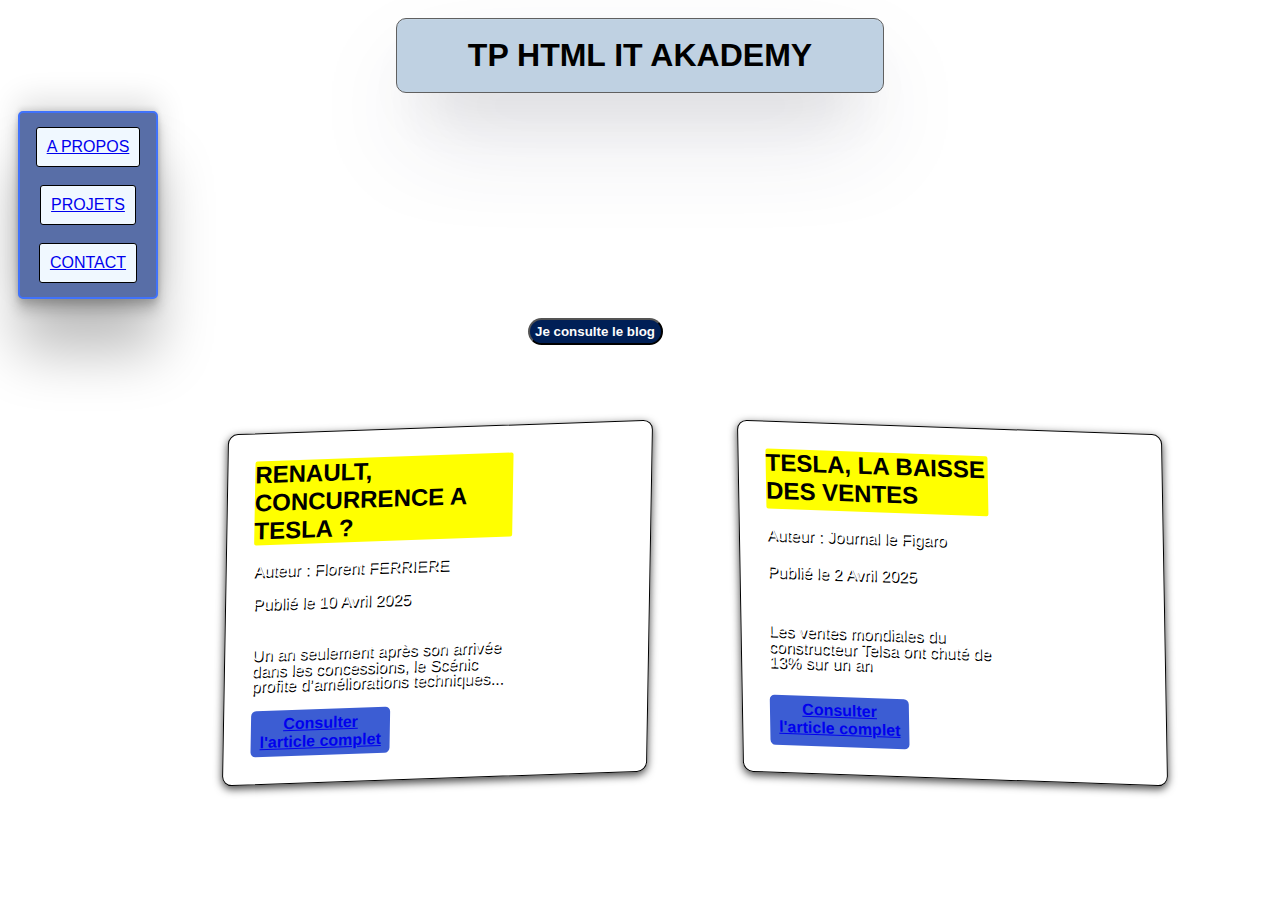
<file: index.html>
<!DOCTYPE html>
<html lang="en">
  <head>
    <title>TP TEST</title>
    <meta charset="UTF-8" />
    <meta name="viewport" content="width=device-width, initial-scale=1" />
    <link href="style.css" rel="stylesheet" />
  </head>

  <body>
    <div class="header">
      <h1>TP HTML IT AKADEMY</h1>
    </div>

    <div class="sidebar">
      <a href="#">A propos</a>
      <a href="#">Projets</a>
      <a href="contact.html">Contact</a>
    </div>

    <div class="cta-button">
      <button type="button" class="btn-top">Je consulte le blog</button>
    </div>

    <section class="articles">
      <article class="article1">
        <h2>RENAULT, CONCURRENCE A TESLA ?</h2>
        <p>Auteur : Florent FERRIERE</p>
        <p>Publié le 10 Avril 2025</p>
        <br />
        <p>
          Un an seulement après son arrivée dans les concessions, le Scénic
          profite d’améliorations techniques...
        </p>
        <br />
        <a href="article1.html"> Consulter l'article complet</a>
      </article>

      <article class="article2">
        <h2>TESLA, LA BAISSE DES VENTES</h2>
        <p>Auteur : Journal le Figaro</p>
        <p>Publié le 2 Avril 2025</p>
        <br />
        <p>
          Les ventes mondiales du constructeur Telsa ont chuté de 13% sur un an
        </p>
        <br />
        <a href="article2.html"> Consulter l'article complet</a>
      </article>
    </section>
  </body>
</html>
</file>
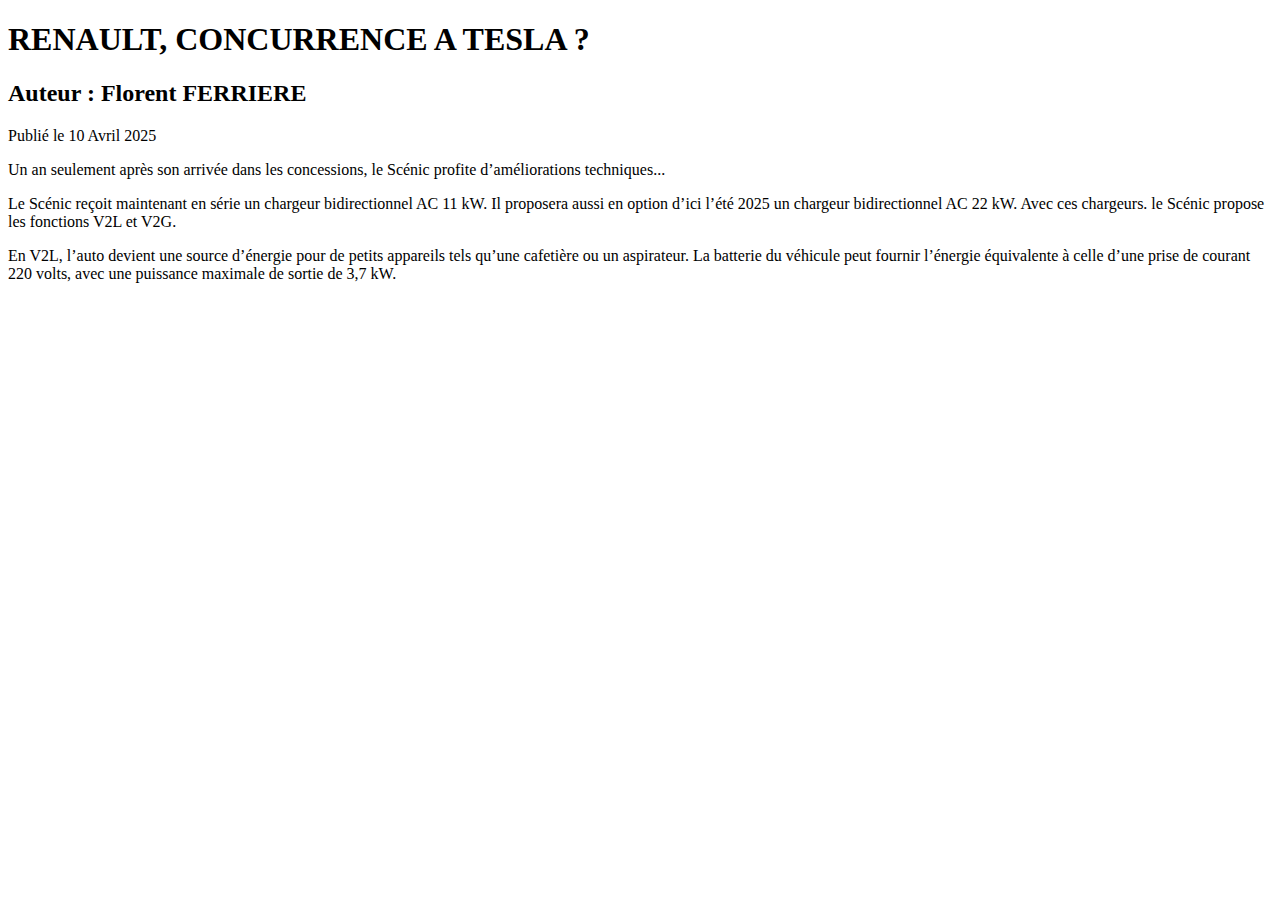
<file: article1.html>
<!DOCTYPE html>
<html>
  <head>
    <meta charset="UTF-8" />
    <title>ARTICLE 1</title>
  </head>

  <body>
    <div class="header">
      <h1>RENAULT, CONCURRENCE A TESLA ?</h1>
      <h2>Auteur : Florent FERRIERE</h2>
      <p>Publié le 10 Avril 2025</p>
    </div>

    <div class="description">
      <p>
        Un an seulement après son arrivée dans les concessions, le Scénic
        profite d’améliorations techniques...
      </p>

      <p>
        Le Scénic reçoit maintenant en série un chargeur bidirectionnel AC 11
        kW. Il proposera aussi en option d’ici l’été 2025 un chargeur
        bidirectionnel AC 22 kW. Avec ces chargeurs. le Scénic propose les
        fonctions V2L et V2G.
      </p>

      <p>
        En V2L, l’auto devient une source d’énergie pour de petits appareils
        tels qu’une cafetière ou un aspirateur. La batterie du véhicule peut
        fournir l’énergie équivalente à celle d’une prise de courant 220 volts,
        avec une puissance maximale de sortie de 3,7 kW.
      </p>
    </div>
  </body>
</html>
</file>
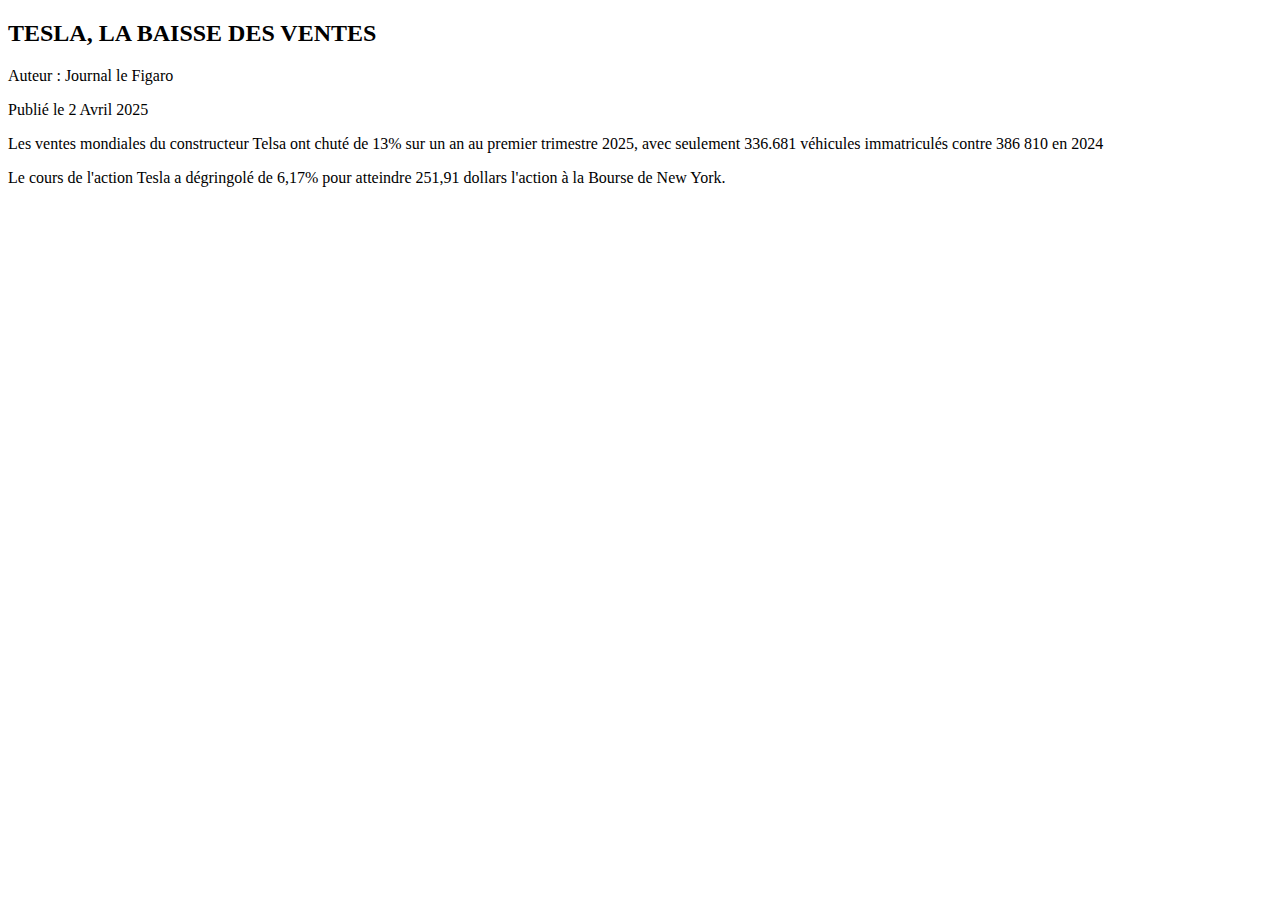
<file: article2.html>
<!DOCTYPE html>
<html>
  <head>
    <meta charset="UTF-8" />
    <title>ARTICLE 2</title>
  </head>

  <body>
    <div class="header">
      <h2>TESLA, LA BAISSE DES VENTES</h2>
      <p>Auteur : Journal le Figaro</p>
      <p>Publié le 2 Avril 2025</p>
    </div>

    <div class="description">
      <p>
        Les ventes mondiales du constructeur Telsa ont chuté de 13% sur un an au
        premier trimestre 2025, avec seulement 336.681 véhicules immatriculés
        contre 386 810 en 2024
      </p>

      <p>
        Le cours de l'action Tesla a dégringolé de 6,17% pour atteindre 251,91
        dollars l'action à la Bourse de New York.
      </p>
    </div>
  </body>
</html>
</file>
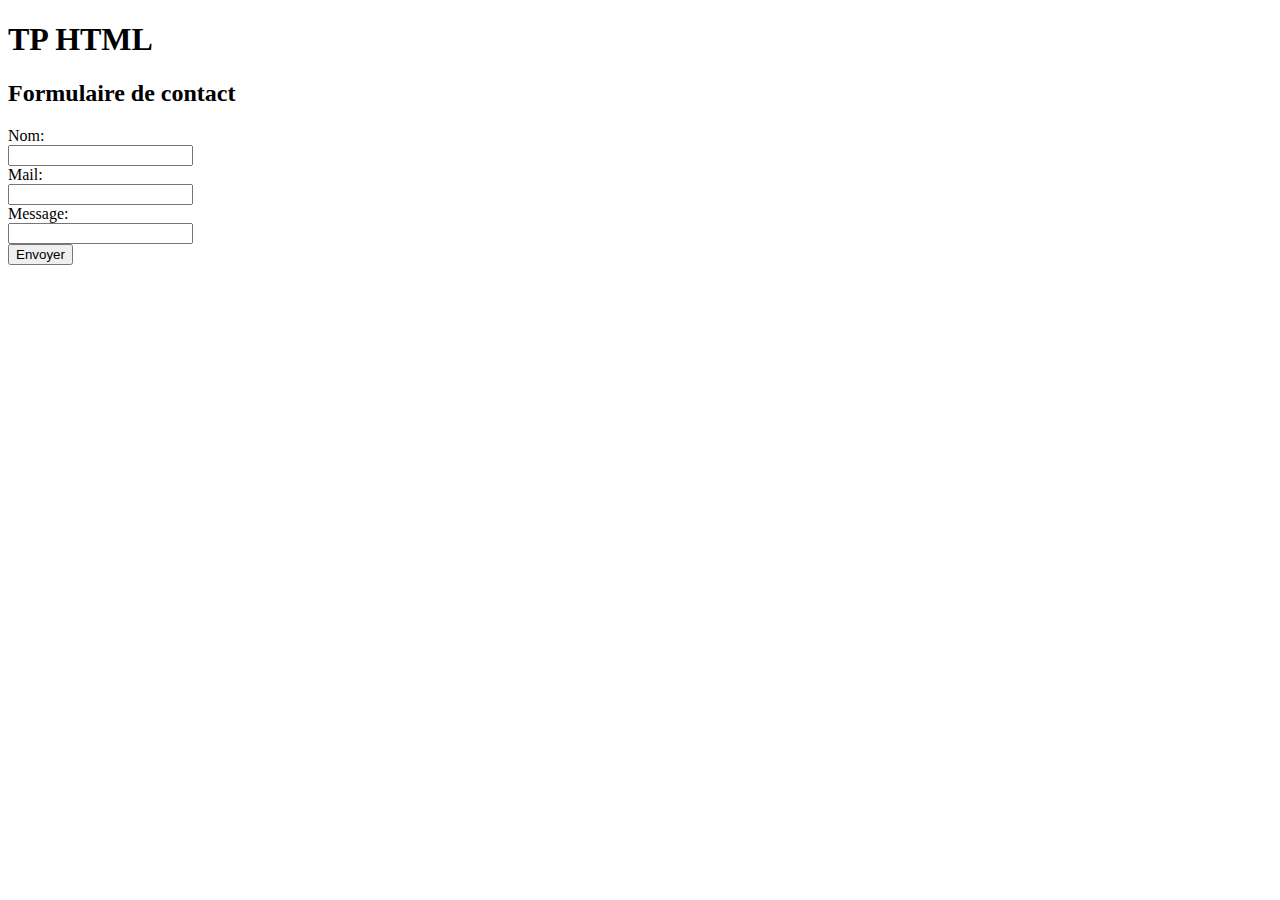
<file: contact.html>
<!DOCTYPE html>
<html>
  <head>
    <meta charset="UTF-8" />
    <title>CONTACT</title>
  </head>
  <body>
    <div class="header">
      <h1>TP HTML</h1>
      <h2>Formulaire de contact</h2>
    </div>

    <form action="#" method="post">
      <label for="name">Nom:</label><br />
      <input type="text" id="name" name="name" /><br />

      <label for="maildress">Mail:</label><br />
      <input type="mail" id="maildress" name="maildress" /><br />

      <label for="message">Message:</label><br />
      <input type="text" id="message" name="message" /><br />

      <button type="button">Envoyer</button>
    </form>
  </body>
</html>
</file>
<file: style.css>
:root {
  --primary: white;
}


* {
   margin: 0;
   padding: 0;
}


body {
   background-color: var(--primary);
   font-family:'Trebuchet MS', 'Lucida Sans Unicode', 'Lucida Grande', 'Lucida Sans', Arial, sans-serif;

}
/* HEADER H1 */

.header {
   position:relative;
   margin : 2vh auto;
   min-width: 30h;
   max-width: 50vh;
   border: 1px solid rgb(96, 96, 96);
   background-color: rgb(191, 209, 226);
   border-radius: 10px;
   padding : 2vh;
   box-shadow: rgba(255, 255, 255, 0.1) 0px 1px 1px 0px inset, rgba(50, 50, 93, 0.25) 0px 50px 100px -20px, rgba(0, 0, 0, 0.3) 0px 30px 60px -30px;
}

.header h1 {
   margin : 0 auto;
   text-align:center;
   color: rgb(0, 0, 0);
}

.header:hover {
   cursor:pointer;
   animation: pulse 1.4s infinite;

}

@keyframes pulse {
    0% {
        transform: scale(0.95);
        box-shadow: 0 0 0 0 rgba(0, 0, 0, 0.7);
    }

    70% {
        transform: scale(1);
        box-shadow: 0 0 0 5px rgba(0, 0, 0, 0);
    }

    100% {
        transform: scale(0.95);
        box-shadow: 0 0 0 0 rgba(0, 0, 0, 0);
    }
}

/* SIDEBAR*/

.sidebar{

   display: flex;
   flex-direction: column;
   margin:  1vh 2vh;
   border: 2px solid rgb(64, 114, 251);
   background-color: rgb(88, 110, 167);
   width: 14vh;
   max-width: 40vh;
   border-radius: 5px;
   min-height: 10vh;
   max-height: 40vh;
   justify-content: center;
   align-items:center;
   padding: 5px;
   box-shadow: rgba(0, 0, 0, 0.25) 0px 54px 55px, rgba(0, 0, 0, 0.12) 0px -12px 30px, rgba(0, 0, 0, 0.12) 0px 4px 6px, rgba(0, 0, 0, 0.17) 0px 12px 13px, rgba(0, 0, 0, 0.09) 0px -3px 5px;
}

.sidebar a{

   display: flex;
   flex-direction: column;
   padding: 10px;
   border-radius: 3px;
   border:1px solid black;
   margin-bottom: 1vh;
   margin-top : 1vh;
   text-align:center;
   text-transform:uppercase;
   background-color: aliceblue;

}

.sidebar a:active{
   color:black;
   font-size: 12px;
}

.sidebar a:visited{
   color:rgb(213, 11, 11);
}

/* BUTTON TOP */

.cta-button{
   padding: 10px;
   margin : 0 auto;
   width:25vh;
   max-width:35vh;
}

.cta-button .btn-top{
   text-align:center;
   font-weight:bold;
   width:15vh;
   height: 3vh;
   max-height:10vh;
   background-color: rgb(0, 31, 86);
   color: rgb(252, 252, 252);
   border-radius: 15px;
}

.cta-button .btn-top:hover{
   border: 1px solid black;
   text-align:center;
   font-weight:bold;
   width:25vh;
   height: 3vh;
   max-height:10vh;
   background-color: rgb(23, 87, 215);
   color: rgb(240, 242, 245);
   border-radius: 10px;
   cursor:pointer;
   opacity: 1;
   transition: width 1.5s;
   width:25vh;
}

/* SECTION ARTICLES */

.articles {
   margin:8vh auto;
   display:flex;
   flex-direction: row;
   margin-left: 25vh;
   gap:10vh;

}

.articles .article1 {
   display :grid;
   padding:3vh;
   border:1px solid black;
   width: 35%;
   max-width: 45%;
   border-radius:10px;
   background-image: url("https://zoomcar.fr/sites/zoomcar.fr/files/styles/large/public/image-intro/renault_scenic.jpeg?itok=-5UMW5OX");
   background-size: cover;
   box-shadow: rgba(0, 0, 0, 0.75) 0px 3px 8px;
   transform: skew(-1deg, -2deg);
}

.articles .article1 h2 {
   width: 70%;
   background-color: yellow;
   max-width:80%;
   border-radius:2px;
}


.articles .article1 p {
   width: 70%;
   max-width:80%;
   margin-top: 2vh;
   line-height: 95%;
   color: var(--primary);
   text-shadow:rgb(2, 2, 2) 1px 2px;
}

.articles .article1 a {
   width: 35%;
   max-width:65%;
   background-color: rgb(60, 93, 211);
   text-align: center;
   font-weight:bold;
   padding:5px;
   border-radius:5px;
}

.articles .article1 a:hover {
   text-align: center;
   font-weight:bold;
   padding:5px;
   border-radius:5px;
   background-color: rgb(60, 211, 138);
   
}
.articles .article1 a:visited{
   text-align: center;
   font-weight:bold;
   padding:5px;
   border-radius:5px;
   color: var(--primary);
   
}

.articles .article2 {
   display :grid;
   padding:3vh;
   border:1px solid black;
   width: 35%;
   max-width: 45%;
   background-image: url("https://tesliens.com/wp-content/uploads/2023/12/tesla-logo-001-550x344.jpg");
   background-size: cover;
   border-radius:10px;
   box-shadow: rgba(0, 0, 0, 0.75) 0px 3px 8px;
   transform: skew(1deg, 2deg);
}

.articles .article2 h2 {
   width: 60%;
   background-color: yellow;
   max-width:80%;
   border-radius:2px;
}

.articles .article2 p {
   width: 70%;
   max-width:80%;
   margin-top: 2vh;
   line-height: 95%;
   color: var(--primary);
   text-shadow:rgb(2, 2, 2) 1px 2px;
}

.articles .article2 a {
   width: 35%;
   max-width:65%;
   background-color: rgb(60, 93, 211);
   text-align: center;
   font-weight:bold;
   padding:5px;
   border-radius:5px;
}

.articles .article2 a:hover {
   text-align: center;
   font-weight:bold;
   padding:5px;
   border-radius:5px;
   background-color: rgb(60, 211, 138);
   
}
.articles .article2 a:visited{
   text-align: center;
   font-weight:bold;
   padding:5px;
   border-radius:5px;
   color: var(--primary);
   
}
</file>
